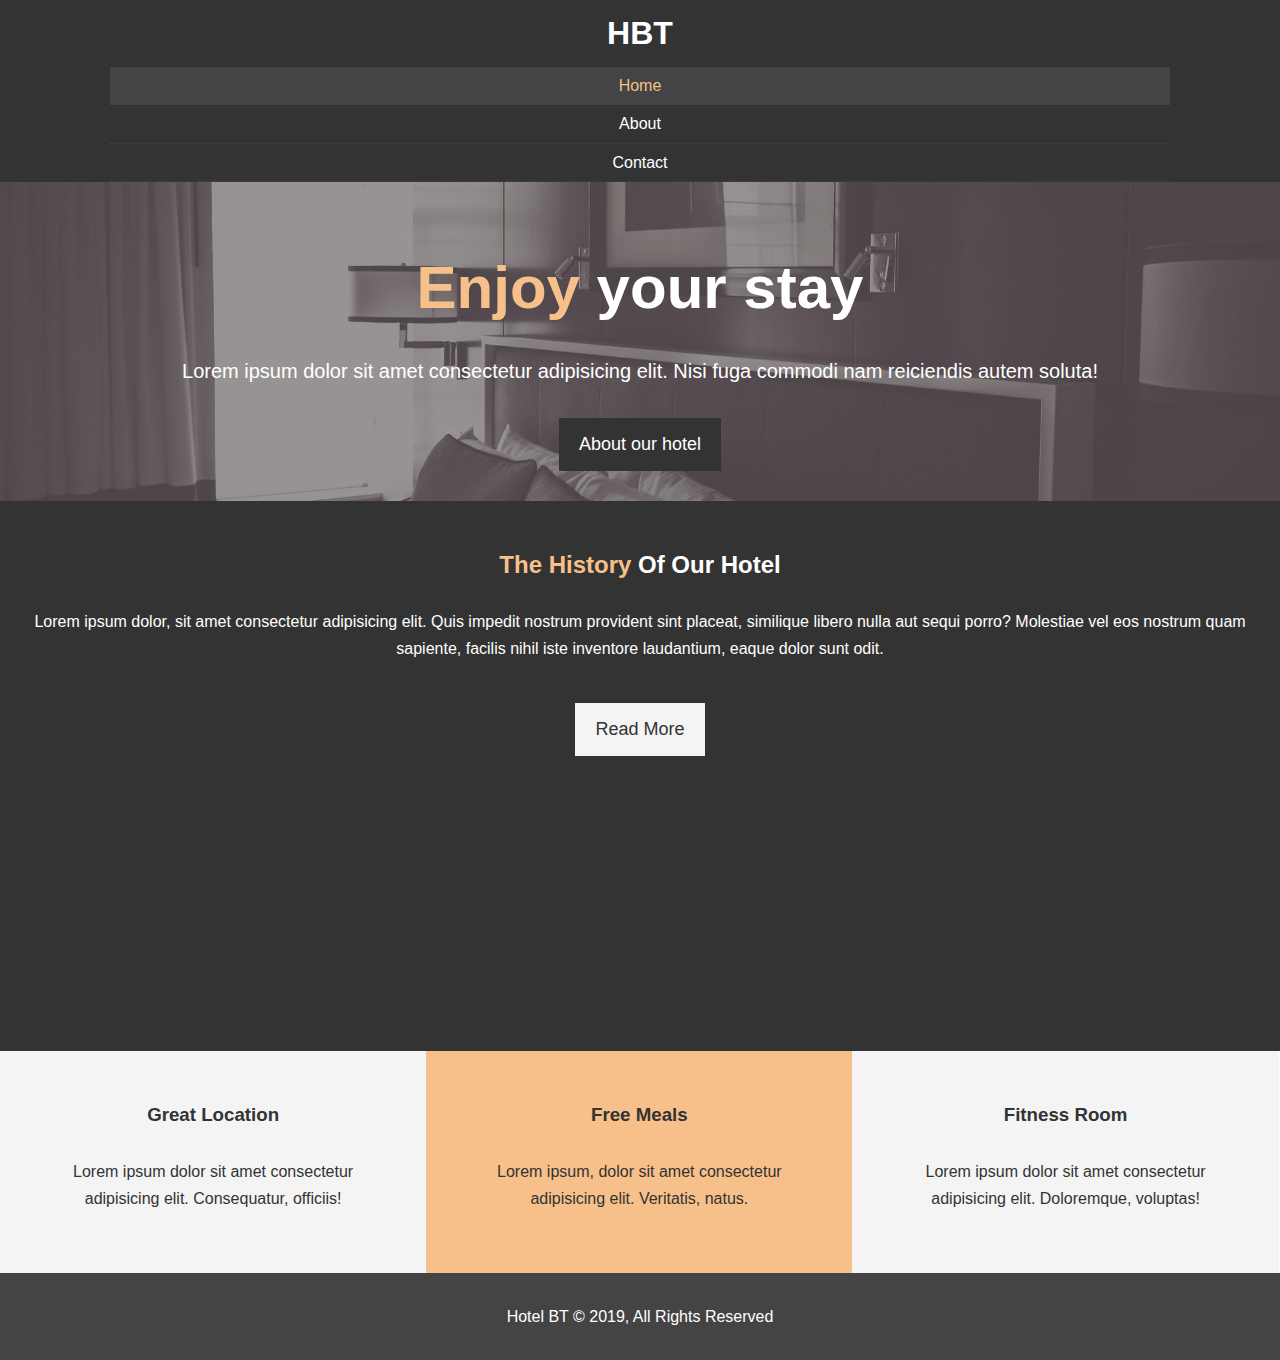
<file: index.html>
<!DOCTYPE html>
<html lang="en">
<head>
    <meta charset="UTF-8">
    <meta name="viewport" content="width=device-width, initial-scale=1.0">
    <meta name="description" content="Welcome to the most extraordinary hotel in Sarajevo">
    <meta name="keywords" content="hotel, sarajevo hotel, new sarajevo hotel">
    <link rel="stylesheet" href="https://pro.fontawesome.com/releases/v5.10.0/css/all.css" integrity="sha384-AYmEC3Yw5cVb3ZcuHtOA93w35dYTsvhLPVnYs9eStHfGJvOvKxVfELGroGkvsg+p" crossorigin="anonymous"/>
    <link rel="stylesheet" href="css/style.css">
    <link rel="stylesheet" href="css/mobile.css">
    <title>Hotel BT | Welcome</title>
</head>
<body>
    <header>
        <nav id="navbar">
          <div class="container">
            <h1 class="logo"><a href="index.html">HBT</a></h1>
            <ul>
                <li><a class= "current" href="index.html">Home</a></li>
                <li><a href="about.html">About</a></li>
                <li><a href="contact.html">Contact</a></li>
            </ul>
          </div>
        </nav>

        <div id="showcase">
            <div class="container">
                <div class="showcase-content">
                    <h1><span class="text-primary">Enjoy</span> your stay</h1>
                    <p class="lead">Lorem ipsum dolor sit amet consectetur adipisicing elit. Nisi fuga commodi nam reiciendis autem soluta!</p>
                    <a class="btn" href="about.html">About our hotel</a>
                </div>
            </div>
        </div>
    </header>

    <section id="home-info" class="bg-dark">
        <div class="info-img"></div>
        <div class="info-content">
            <h2><span class="text-primary">The History</span> Of Our Hotel</h2>
            <p>Lorem ipsum dolor, sit amet consectetur adipisicing elit. Quis impedit nostrum provident sint placeat, similique libero nulla aut sequi porro? Molestiae vel eos nostrum quam sapiente, facilis nihil iste inventore laudantium, eaque dolor sunt odit.</p>
            <a href="about.html" class="btn btn-light">Read More</a>
        </div>
    </section>

    <section id="feautures">
        <div class="box bg-light">
            <i class="fas fa-hotel fa-3x"></i>
            <h3>Great Location</h3>
            <p>Lorem ipsum dolor sit amet consectetur adipisicing elit. Consequatur, officiis!</p>
        </div>
        <div class="box bg-primary">
            <i class="fas fa-utensils fa-3x"></i>
            <h3>Free Meals</h3>
            <p>Lorem ipsum, dolor sit amet consectetur adipisicing elit. Veritatis, natus.</p>
        </div>
        <div class="box bg-light">
            <i class="fas fa-dumbbell fa-3x"></i>
            <h3>Fitness Room</h3>
            <p>Lorem ipsum dolor sit amet consectetur adipisicing elit. Doloremque, voluptas!</p>
        </div>
    </section>

    <div class="clr"></div>

    <footer id="main-footer">
        <p>Hotel BT &copy; 2019, All Rights Reserved</p>
    </footer>
</body>
</html>
</file>
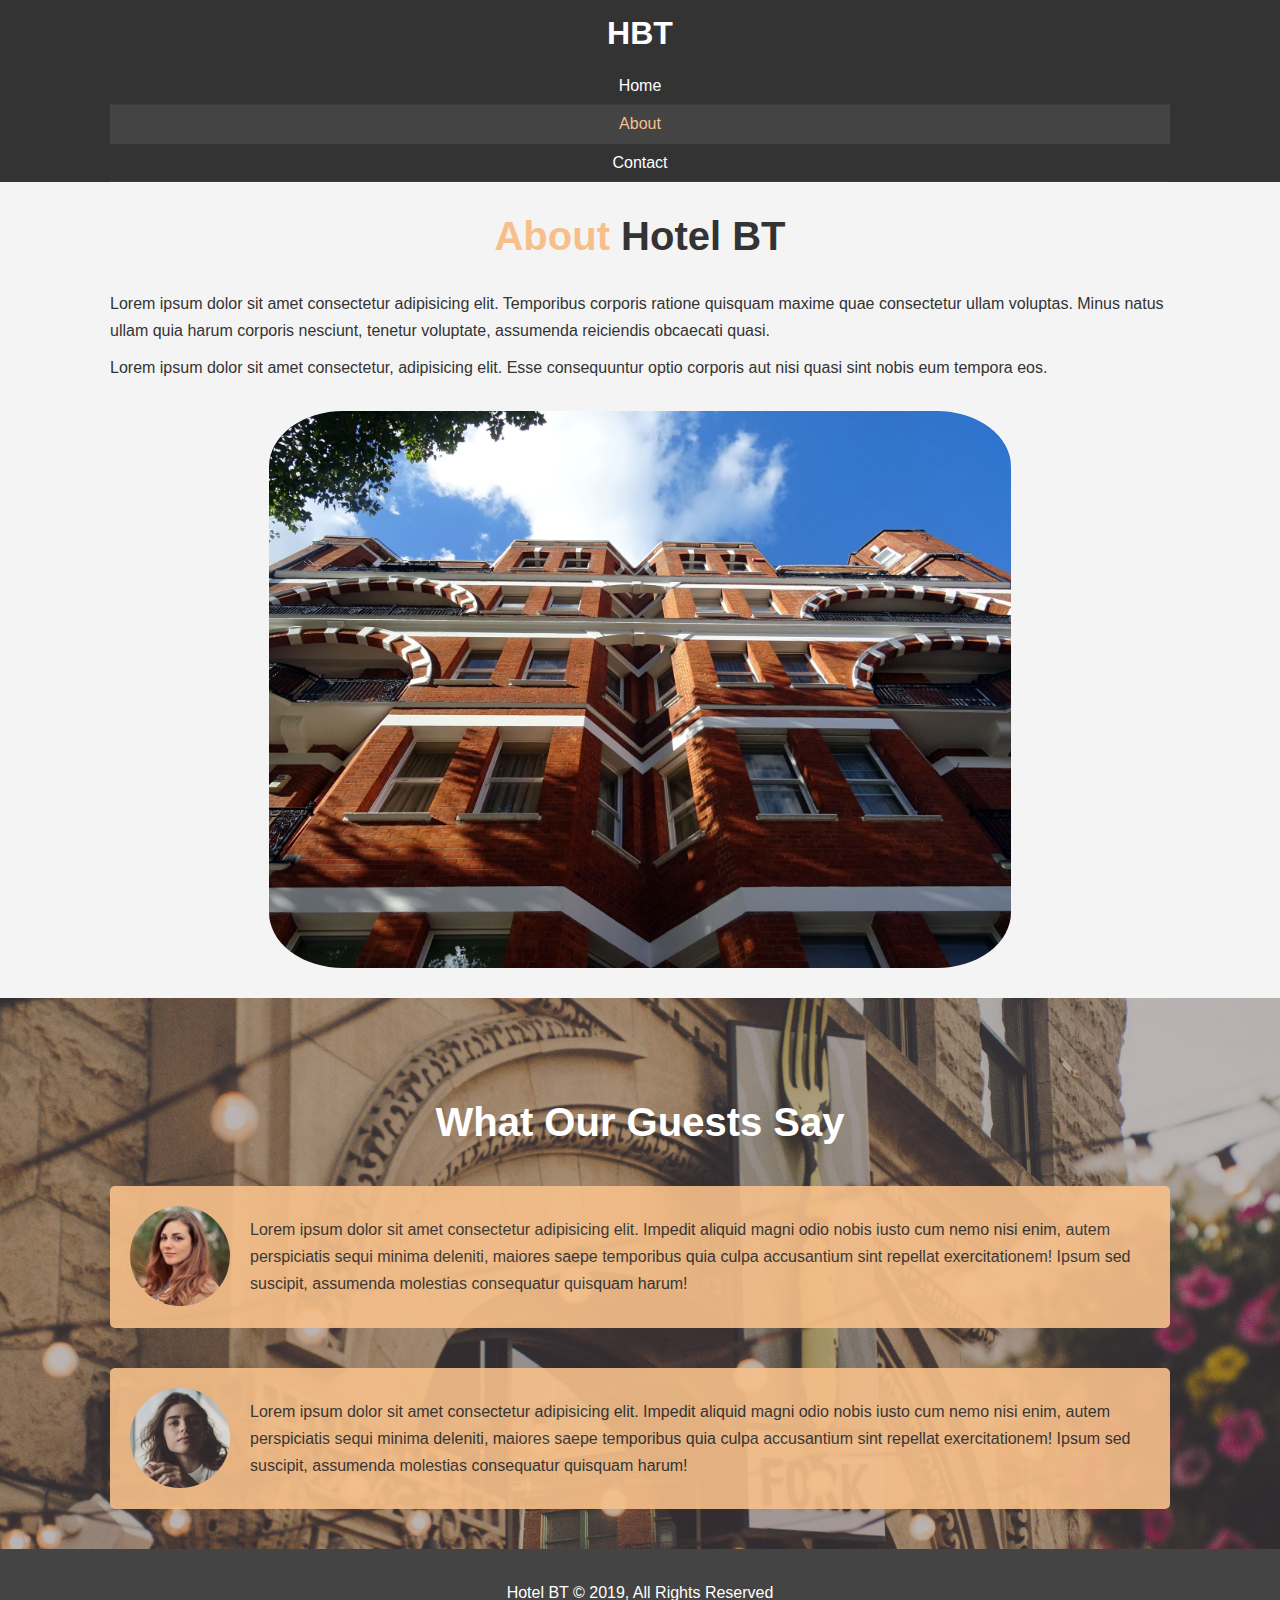
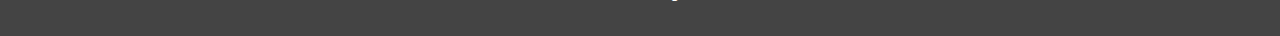
<file: about.html>
<!DOCTYPE html>
<html lang="en">
<head>
    <meta charset="UTF-8">
    <meta name="viewport" content="width=device-width, initial-scale=1.0">
    <meta name="description" content="Welcome to the most extraordinary hotel in Sarajevo">
    <meta name="keywords" content="hotel, sarajevo hotel, new sarajevo hotel">
    <link rel="stylesheet" href="css/style.css">
    <link rel="stylesheet" href="css/mobile.css">
    <title>Hotel BT | About</title>
</head>
<body>
    <header>
        <nav id="navbar">
          <div class="container">
            <h1 class="logo"><a href="index.html">HBT</a></h1>
            <ul>
                <li><a  href="index.html">Home</a></li>
                <li><a class= "current" href="about.html">About</a></li>
                <li><a href="contact.html">Contact</a></li>
            </ul>
          </div>
        </nav>
    </header>

    <section id="about-info" class="bg-light py-3">
        <div class="container">
            <div class="info-left">
                <h1 class="l-heading"><span class="text-primary">About</span> Hotel BT</h1>
                <p>Lorem ipsum dolor sit amet consectetur adipisicing elit. Temporibus corporis ratione quisquam maxime quae consectetur ullam voluptas. Minus natus ullam quia harum corporis nesciunt, tenetur voluptate, assumenda reiciendis obcaecati quasi.</p>
                <p>Lorem ipsum dolor sit amet consectetur, adipisicing elit. Esse consequuntur optio corporis aut nisi quasi sint nobis eum tempora eos.</p>
            </div>
            <div class="info-right">
                <img src="/img/photo-2.jpg" alt="hotel">
            </div>
        </div>
    </section>

    <div class="clr"></div>

    <section id="testimonials" class="py3">
        <div class="container">
            <h2 class="l-heading">What Our Guests Say</h2>
            <div class="testimonial bg-primary">
                <img src="/img/person-1.jpg" alt="Samantha">
                <p>Lorem ipsum dolor sit amet consectetur adipisicing elit. Impedit aliquid magni odio nobis iusto cum nemo nisi enim, autem perspiciatis sequi minima deleniti, maiores saepe temporibus quia culpa accusantium sint repellat exercitationem! Ipsum sed suscipit, assumenda molestias consequatur quisquam harum!</p>
            </div>

            <div class="testimonial bg-primary">
                <img src="/img/person-2.jpg" alt="Jen">
                <p>Lorem ipsum dolor sit amet consectetur adipisicing elit. Impedit aliquid magni odio nobis iusto cum nemo nisi enim, autem perspiciatis sequi minima deleniti, maiores saepe temporibus quia culpa accusantium sint repellat exercitationem! Ipsum sed suscipit, assumenda molestias consequatur quisquam harum!</p>
            </div>
        </div>
    </section>

    <footer id="main-footer">
        <p>Hotel BT &copy; 2019, All Rights Reserved</p>
    </footer>
</body>
</html>
</file>
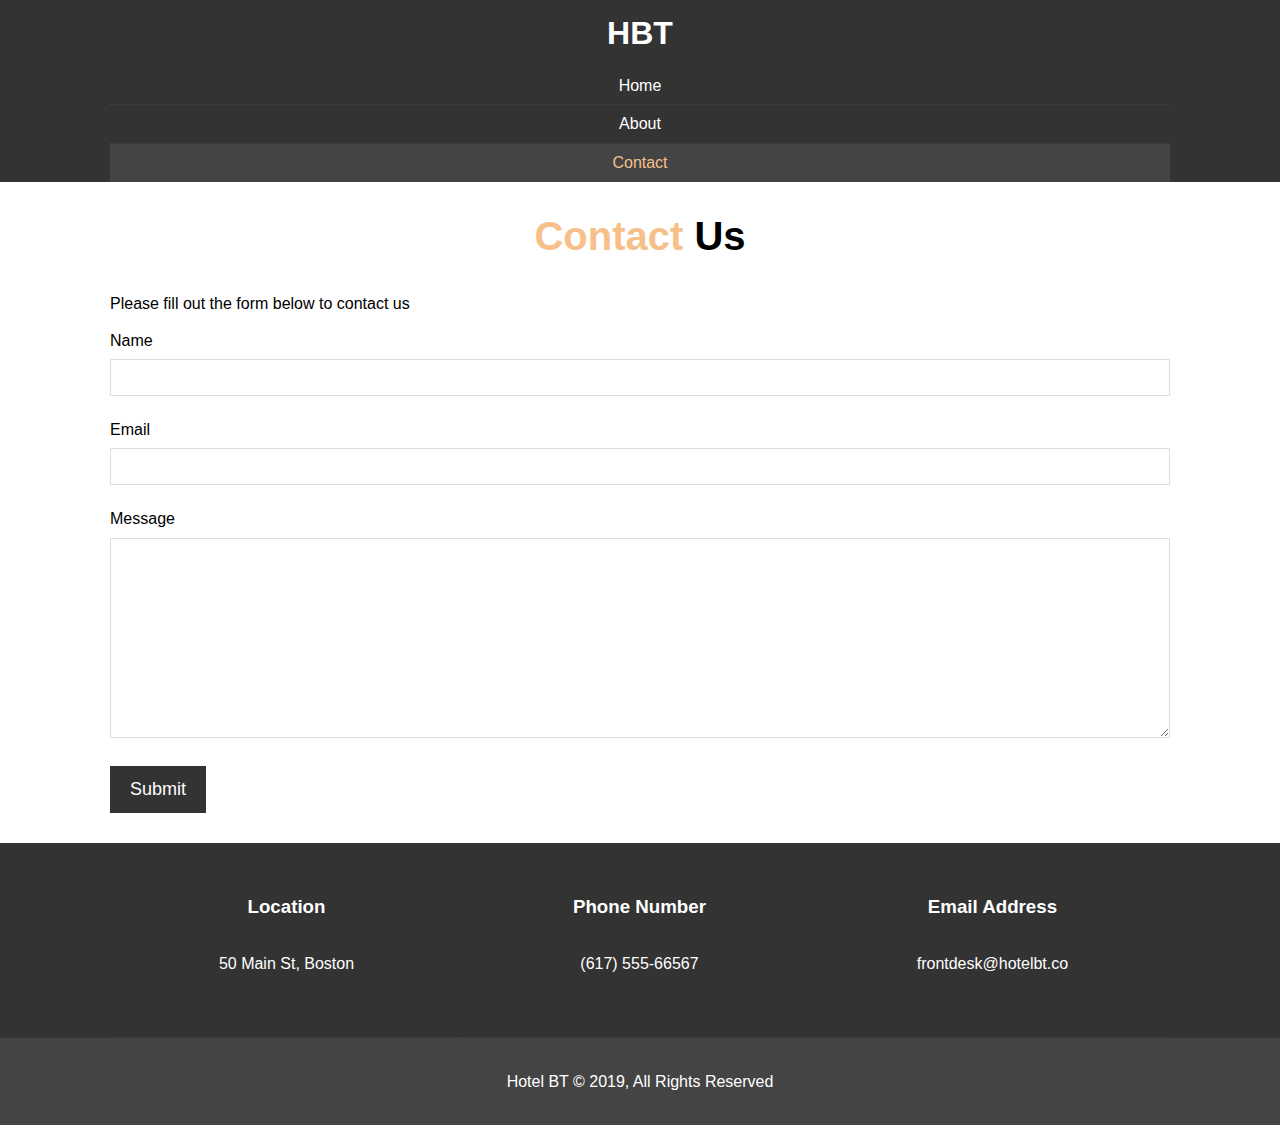
<file: contact.html>
<!DOCTYPE html>
<html lang="en">
<head>
    <meta charset="UTF-8">
    <meta name="viewport" content="width=device-width, initial-scale=1.0">
    <meta name="description" content="Welcome to the most extraordinary hotel in Sarajevo">
    <meta name="keywords" content="hotel, sarajevo hotel, new sarajevo hotel">
    <link rel="stylesheet" href="https://pro.fontawesome.com/releases/v5.10.0/css/all.css" integrity="sha384-AYmEC3Yw5cVb3ZcuHtOA93w35dYTsvhLPVnYs9eStHfGJvOvKxVfELGroGkvsg+p" crossorigin="anonymous"/>
    <link rel="stylesheet" href="css/style.css">
    <link rel="stylesheet" href="css/mobile.css">
    <title>Hotel BT | Contact</title>
</head>
<body>
    <header>
        <nav id="navbar">
          <div class="container">
            <h1 class="logo"><a href="index.html">HBT</a></h1>
            <ul>
                <li><a href="index.html">Home</a></li>
                <li><a href="about.html">About</a></li>
                <li><a class= "current" href="contact.html">Contact</a></li>
            </ul>
          </div>
        </nav>
    </header>

    <section id="contact-form" class="py-3">
        <div class="container">
            <h1 class="l-heading"><span class="text-primary">Contact</span> Us</h1>
            <p>Please fill out the form below to contact us</p>
            <form action="process.php">
                <div class="form-group">
                    <label for="name">Name</label>
                    <input type="text" name="name" id="name">
                </div>
                <div class="form-group">
                    <label for="email">Email</label>
                    <input type="email" name="email" id="email">
                </div>
                <div class="form-group">
                    <label for="message">Message</label>
                    <textarea name="message" id="message"></textarea>
                </div>

                <button type="submit" class="btn">Submit</button>
                
            </form>
        </div>
    </section>

    <section id="contact-info" class="bg-dark">
        <div class="container">
            <div class="box">
                <i class="fas fa-hotel fa-3x"></i>
                <h3>Location</h3>
                <p>50 Main St, Boston</p>
            </div>
            <div class="box">
                <i class="fas fa-utensils fa-3x"></i>
                <h3>Phone Number</h3>
                <p>(617) 555-66567</p>
            </div>
            <div class="box">
                <i class="fas fa-dumbbell fa-3x"></i>
                <h3>Email Address</h3>
                <p>frontdesk@hotelbt.co</p>
            </div>
        </div>
    </section>

    <footer id="main-footer">
        <p>Hotel BT &copy; 2019, All Rights Reserved</p>
    </footer>
</body>
</html>
</file>
<file: css/style.css>
* {
    margin: 0;
    padding: 0;
    box-sizing: border-box;
}

html,body {
    font-family: 'Segoe UI', 'Segoe UI', Tahoma, Geneva, Verdana, sans-serif;
    line-height: 1.7em;
}

a {
    color: #333;
    text-decoration: none;
}

h1, h2, h3 {
    padding-bottom: 20px;
}

p {
    margin: 10px 0;
}

.container {
    margin: auto;
    max-width: 1100px;
    overflow: auto;
    padding: 0 20px;
}

.text-primary {
    color: #f7c08a;
}

.lead {
    font-size: 20px;
}

.btn {
    display: inline-block;
    font-size: 18px;
    color: #fff;
    background: #333;
    padding: 13px 20px;
    border: none;
    cursor: pointer;
}

.btn:hover {
    background: #f7c08a;
    color: #333;
}

.btn-light {
    background: #f4f4f4;
    color: #333;
}

.bg-dark {
    background: #333;
    color: #fff;
}

.bg-light {
    background: #f4f4f4;
    color: #333;
}

.bg-primary {
    background: #f7c08a;
    color: #333;  
}

.clr {
    clear: both;
}

.l-heading {
    font-size: 40px;
    line-height: 1.2;
}

.py-1 {
    padding: 10px 0;
}

.py-2 {
    padding: 20px 0;
}

.py-3 {
    padding: 30px 0;
}

#navbar {
    background: #333;
    color: white;
    overflow: auto;
}

#navbar a {
    color: white;
}

#navbar .logo {
    float: left;
    padding-top: 20px;
}

#navbar ul {
    list-style: none;
    float: right;
}

#navbar ul li {
    float: left;
}

#navbar ul li a {
    display: block;
    padding: 20px;
    text-align: center;
}

#navbar ul li a:hover, 
#navbar ul li a.current {
    background: #444;
    color: #f7c08a;
}

#showcase {
    background: url('/img/showcase.jpg') no-repeat center center/cover;
    height: 600px;
}

#showcase .showcase-content {
    color: #fff;
    text-align: center;
    padding-top: 170px;
}

#showcase .showcase-content h1 {
    font-size: 60px;
    line-height: 1.2em;
}

#showcase .showcase-content p {
    padding-bottom: 20px;
    line-height: 1.7em;
}

#home-info {
    height: 550px;
}

#home-info .info-img {
    float: left;
    width: 50%;
    background: url(/img/photo-1.jpg) no-repeat;
    min-height: 100%; 
}

#home-info .info-content {
    float: right;
    width: 50%;
    height: 100%;
    text-align: center;
    padding: 50px 30px;
    overflow: hidden;
}

#home-info .info-content p {
    padding-bottom: 30px;
}

.box {
    float: left;
    width: 33.3%;
    padding: 50px;
    text-align: center;
}

.box i {
    margin-bottom: 10px;
}

#about-info .info-right {
    float: right;
    width: 50%;
    min-height: 100%;
}

#about-info .info-right img {
    display: block;
    margin: auto;
    width: 70%;
    border-radius: 10%;
}

#about-info .info-left {
    float: left;
    width: 50%;
    min-height: 100%;
}

#testimonials {
    height: 100%;
    background: url('/img/test-bg.jpg') no-repeat center center/cover;
    padding-top: 100px;
}

#testimonials h2 {
    color: #fff;
    text-align: center;
    padding-bottom: 40px;
}

#testimonials .testimonial {
    padding: 20px;
    margin-bottom: 40px;
    border-radius: 5px;
    opacity: 0.9;
}

#testimonials .testimonial img {
    width: 100px;
    float: left;
    margin-right: 20px;
    border-radius: 50%;
}

#contact-form .form-group {
    margin-bottom: 20px;
}

#contact-form label {
    display: block;
    margin-bottom: 5px;
}

#contact-form input, 
#contact-form textarea {
    width: 100%;
    padding: 10px;
    border: 1px #ddd solid;
}

#contact-form input:focus, 
#contact-form textarea:focus {
    outline: none;
    border-color: #f7c08a;
}

#contact-form textarea {
    height: 200px;
}

#main-footer {
    text-align: center;
    background: #444;
    color: #fff;
    padding: 20px;
}
</file>
<file: css/mobile.css>
#navbar .logo {
    float: none;
    text-align: center;
}

#navbar ul, #navbar ul li {
    float: none;
}

#navbar ul li a {
    padding: 5px;
    border-bottom: #444 dotted 1px;
}

#showcase {
    height: 100%;
}

#showcase .showcase-content {
    padding-top: 70px;
    padding-bottom: 30px;
}

#home-info .info-img {
    display: none;
}

#home-info .info-content {
    float: none;
    width: 100%;
}

#about-info .info-right, #about-info .info-left {
    float: none;
    width: 100%;
}

.l-heading {
    text-align: center;
}

#about-info .info-right {
    margin-top: 30px;
}

#contact-info .box {
    border-bottom: #444 dotted 1px;
}
</file>
